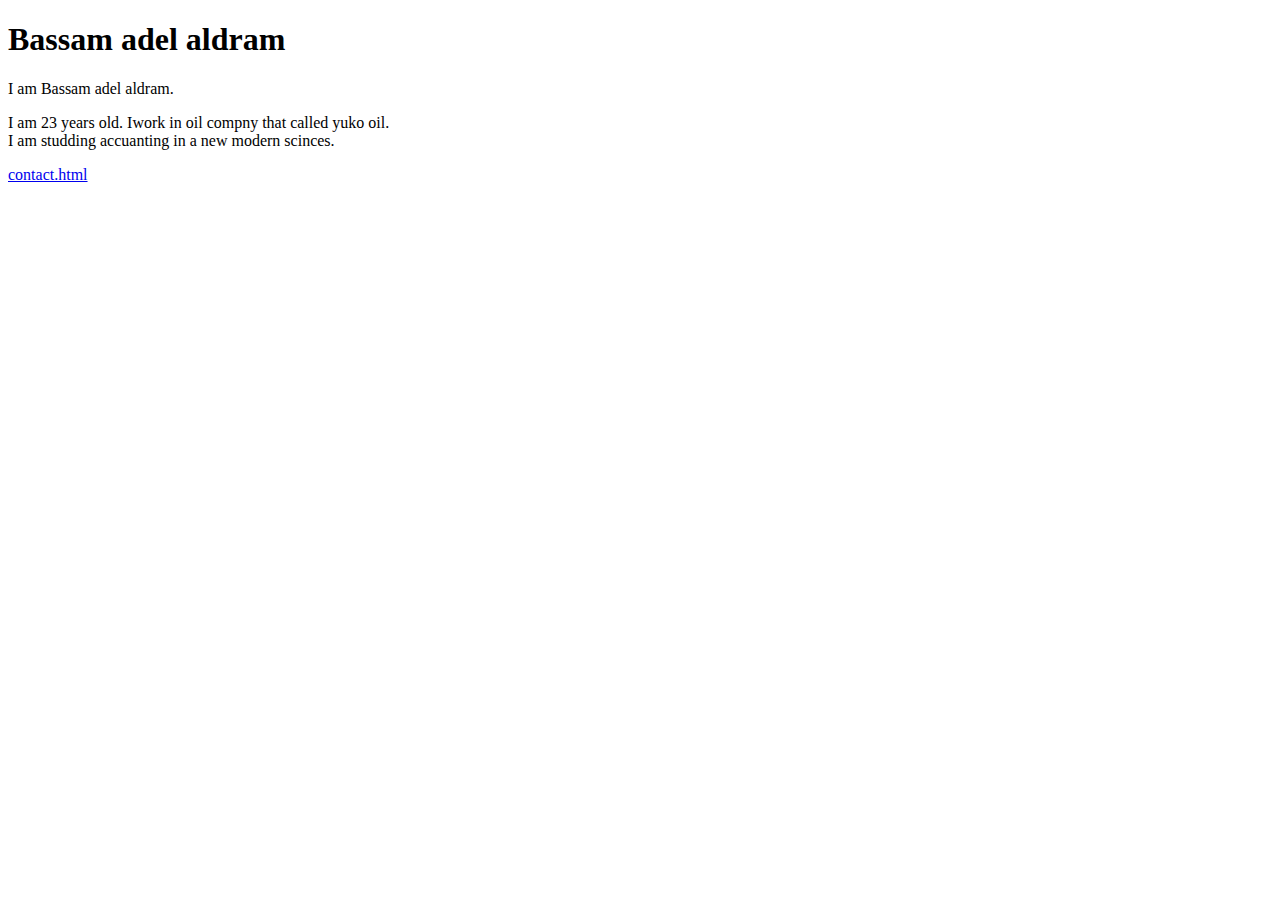
<file: index.html>
<!DOCTYPE html>
<html lang="en">
<head><h1>Bassam adel aldram</h1>
    <meta charset="UTF-8">
    <meta http-equiv="X-UA-Compatible" content="IE=edge">
    <meta name="viewport" content="width=device-width, initial-scale=1.0">
    <title>BASSAM ADEL ALDRAM</title>
</head>
<body><p>I am Bassam adel aldram.<main>I am 23 years old. Iwork in oil compny that called yuko oil.</main> 
 <main> I am studding accuanting in a new modern scinces.</main>
 
  

<p> <a href="file:///C:/Users/Ahmed/Desktop/portfolio/contact.html"  target="_blank">contact.html</a> </p>
</body>
</html>
<html lang>
<head>
    <meta charset="UTF-8">
    <meta http-equiv="X-UA-Compatible" content="IE=edge">
    <meta name="viewport" content="width=device-width, initial-scale=1.0">
    <title>Document</title>
</head>
<body>
    
</body>
</html>
</file>
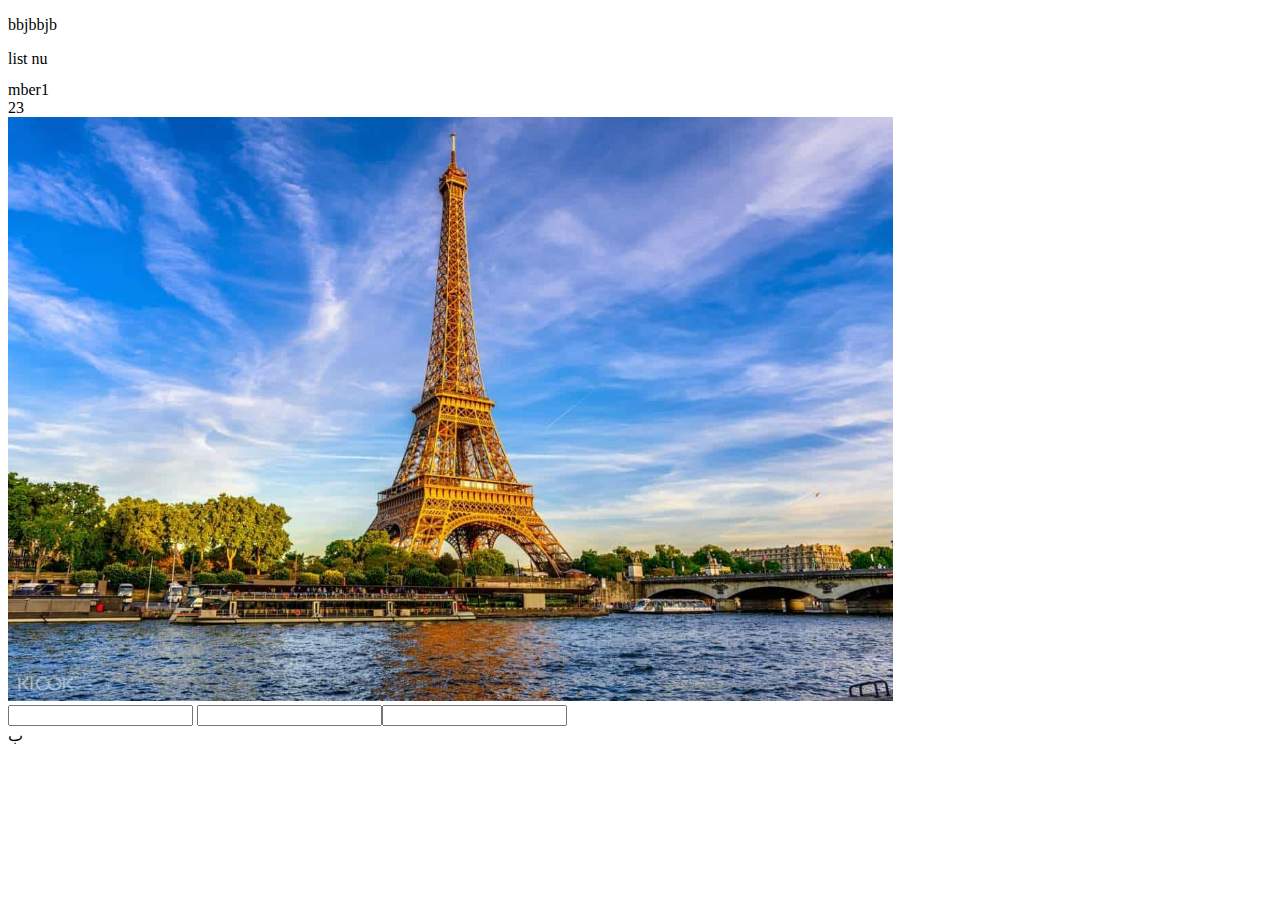
<file: index2.html>
<!DOCTYPE html>
<html lang="fr">
<head><p>bbjbbjb</p>
    <meta charset="UTF-8">
    <meta http-equiv="X-UA-Compatible" content="IE=edge">
    <meta name="viewport" content="width=device-width, initial-scale=1.0">
    <title>Document</title>
</head>
<body><section><div>list  nu <pre></pre> mber1
</div><div>23 
</div></section>
    <section><img src="1-Skip-the-LineEiffelTowerTourwithOptionalSummitAccessinParis.jpg" width="70% " /></section>
</body><form action=""><input type="email" name="" id="">
    <input type="password" name="" id=""><input type="password" name="" id=""></form>
ب</html>
</file>
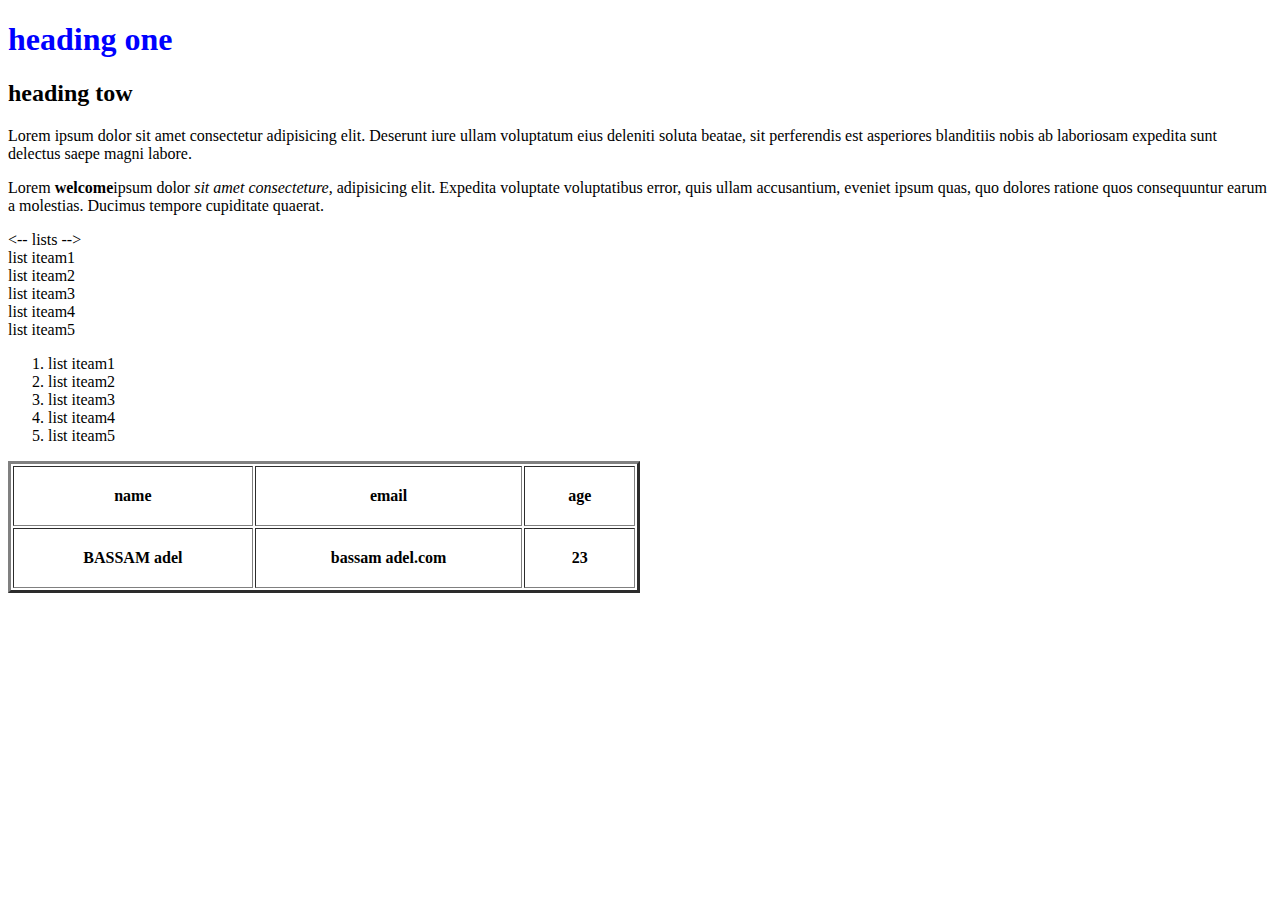
<file: index4.html>
<!DOCTYPE html>
<hTML>
    <hEAD>
        <title>hTML Cheat sheet</title>
    </hEAD>
    <body>
        <!--headings -->
<link rel="stylesheet" href="css/styel.css">
        <h1>   heading one</h1>
        <h2>heading tow</h2>
        <p>Lorem ipsum dolor sit amet consectetur adipisicing elit. Deserunt iure ullam voluptatum eius deleniti soluta beatae, sit perferendis est asperiores blanditiis nobis ab laboriosam expedita sunt delectus saepe magni labore.
 </p>

<p>Lorem <strong>welcome</strong>ipsum dolor<em> sit amet consecteture,</em> adipisicing elit. Expedita voluptate voluptatibus error, quis ullam accusantium, eveniet ipsum quas, quo dolores ratione quos consequuntur earum a molestias. Ducimus tempore cupiditate quaerat.</p>
<-- lists -->
<u1>
    <li>list iteam1
    <li>list iteam2</li>
    <li>list iteam3</li>
    <li>list iteam4</li>
    <li>list iteam5  </li>

    </li>
</u1>
<ol>
    <li>list iteam1</li>
    <li>list iteam2</li>
    <li>list iteam3</li>
    <li>list iteam4</li>
    <li>list iteam5</li>
    
</ol>
   <!--table-->
<table width="50%" border="3px" cellpadding="20">
    <thead>
<rt>
 <tr>
         <th>name</th>

         <th>email</th>

         <th>age</th>
</tr></rt>
    </thead>
    <tbody>
        <tr>
    <th> BASSAM adel</th>
    <th>bassam adel.com</th>
    <th>23</th>
    </tr>
    </tbody>

</table>


    </body>
    </hTML>
</file>
<file: css/styel.css>
span{
    font-size: 20px;
}
h1{color: blue;}
p{color: aquaa;}
</file>
